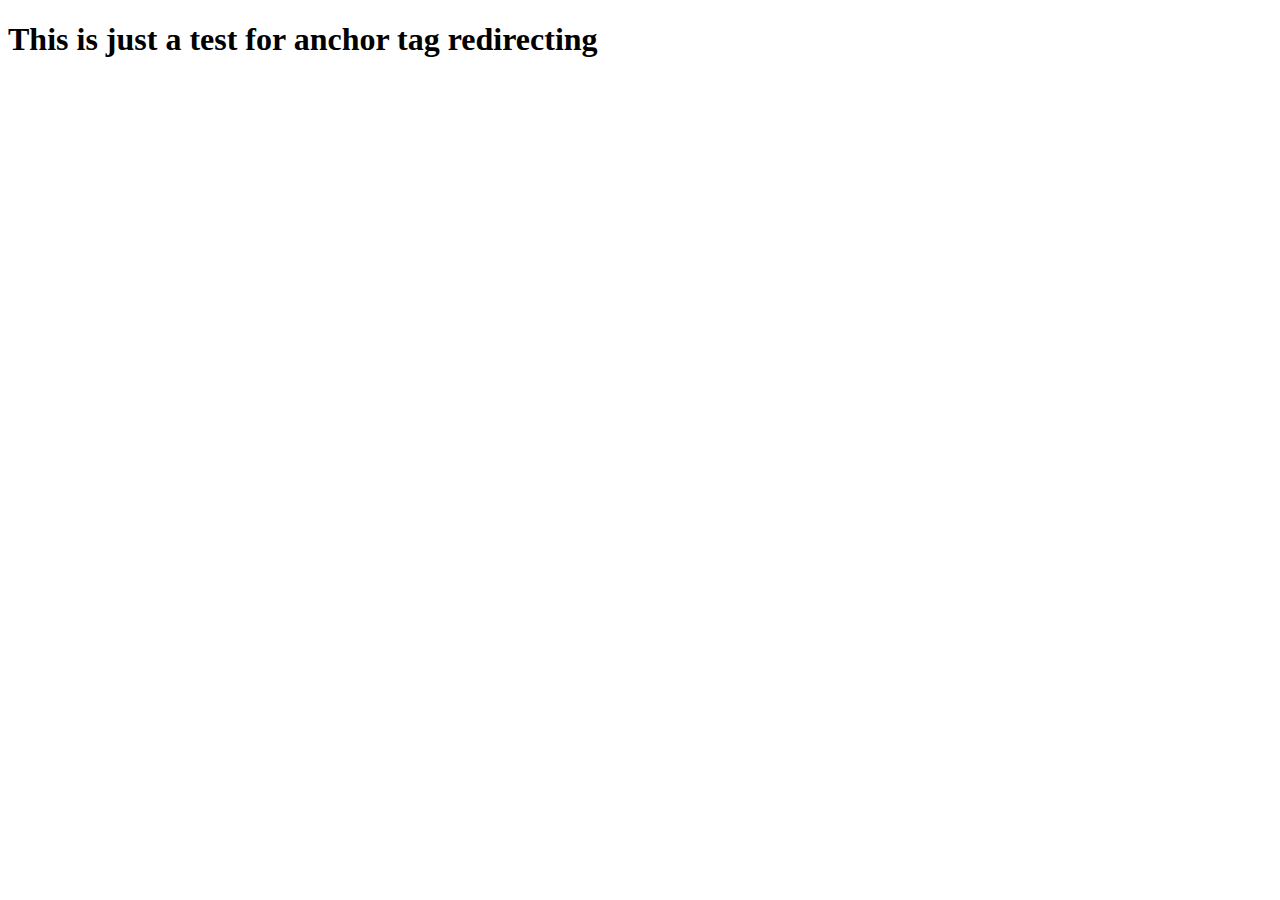
<file: test.html>
<!DOCTYPE html>
<html lang="en">
  <head>
    <meta charset="UTF-8" />
    <meta name="viewport" content="width=device-width, initial-scale=1.0" />
    <title>Test</title>
  </head>
  <body>
    <h1>This is just a test for anchor tag redirecting</h1>
  </body>
</html>
</file>
